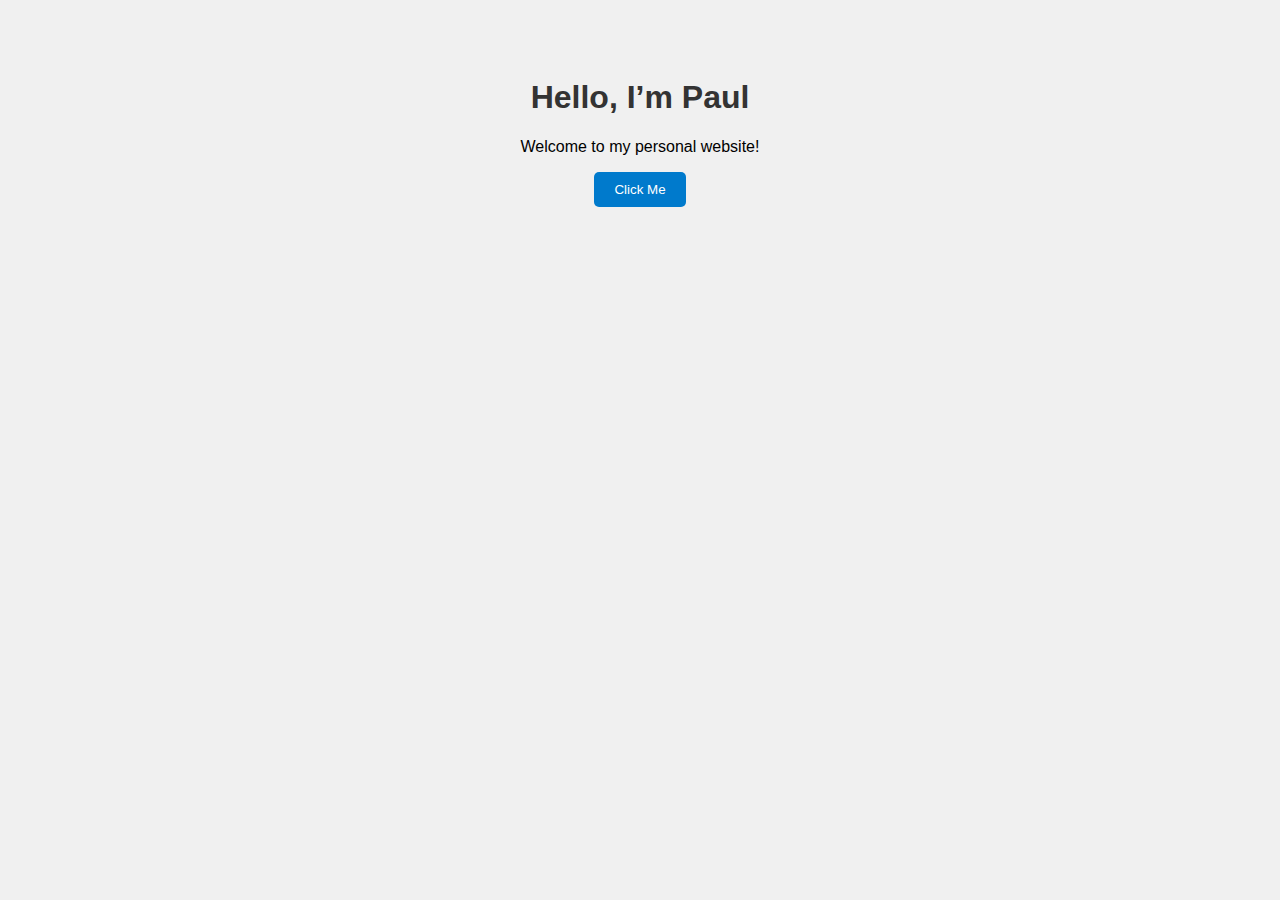
<file: index.html>
<!DOCTYPE html>
<html lang="en">
<head>
  <meta charset="UTF-8">
  <meta name="viewport" content="width=device-width, initial-scale=1.0">
  <title>My Personal Website</title>
  <link rel="stylesheet" href="style.css">
</head>
<body>
  <h1>Hello, I’m Paul</h1>
  <p>Welcome to my personal website!</p>
  <button onclick="sayHello()">Click Me</button>

  <script src="script.js"></script>
</body>
</html>
</file>
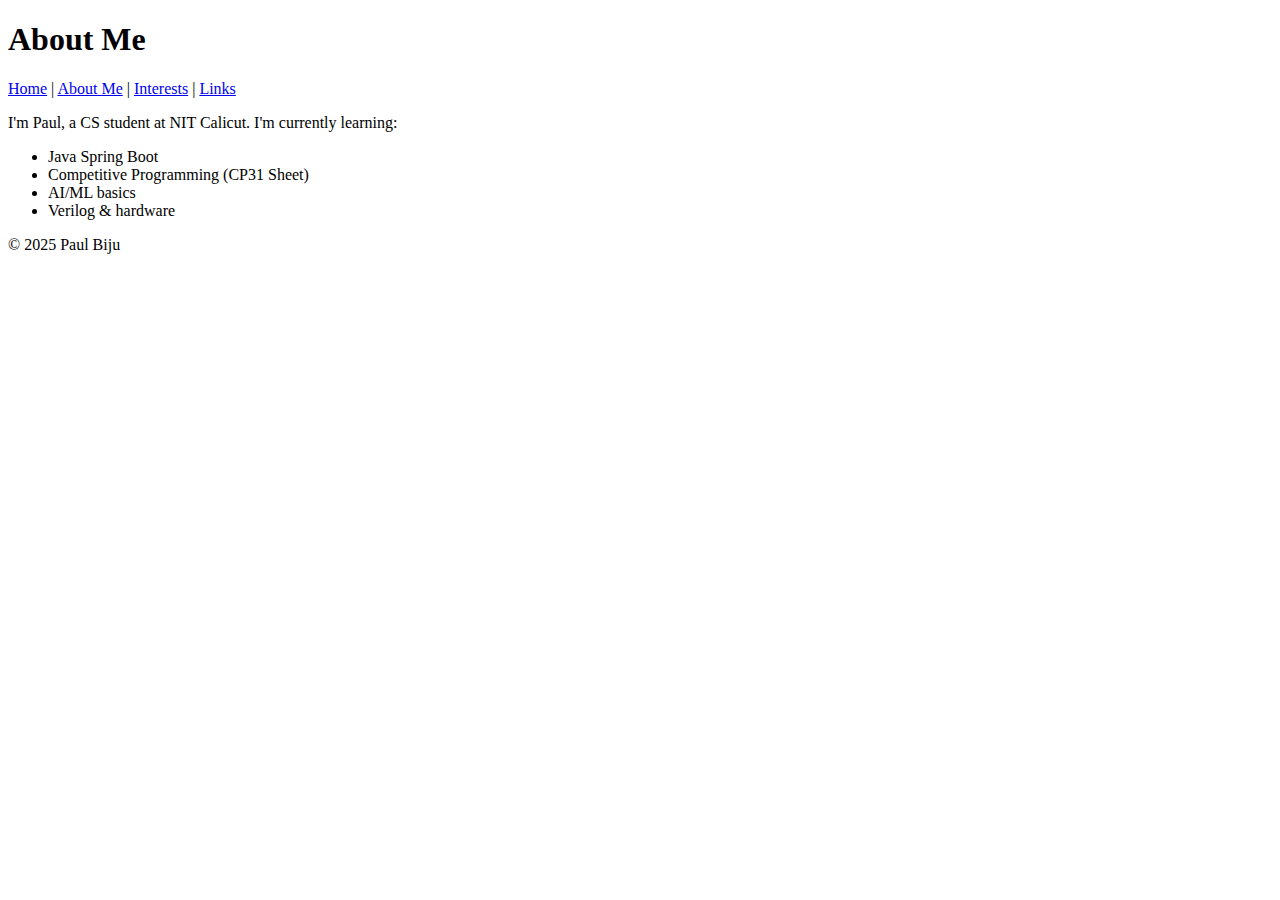
<file: about.html>
<!DOCTYPE html>
<html>
<head>
    <title>About Me</title>
</head>
<body>

<header>
    <h1>About Me</h1>
    <nav>
        <a href="index.html">Home</a> |
        <a href="about.html">About Me</a> |
        <a href="interests.html">Interests</a> |
        <a href="links.html">Links</a>
    </nav>
</header>

<main>
    <section>
        <p>
            I'm Paul, a CS student at NIT Calicut. I'm currently learning:
        </p>
        <ul>
            <li>Java Spring Boot</li>
            <li>Competitive Programming (CP31 Sheet)</li>
            <li>AI/ML basics</li>
            <li>Verilog & hardware</li>
        </ul>
    </section>
</main>

<footer>
    <p>© 2025 Paul Biju</p>
</footer>

</body>
</html>
</file>
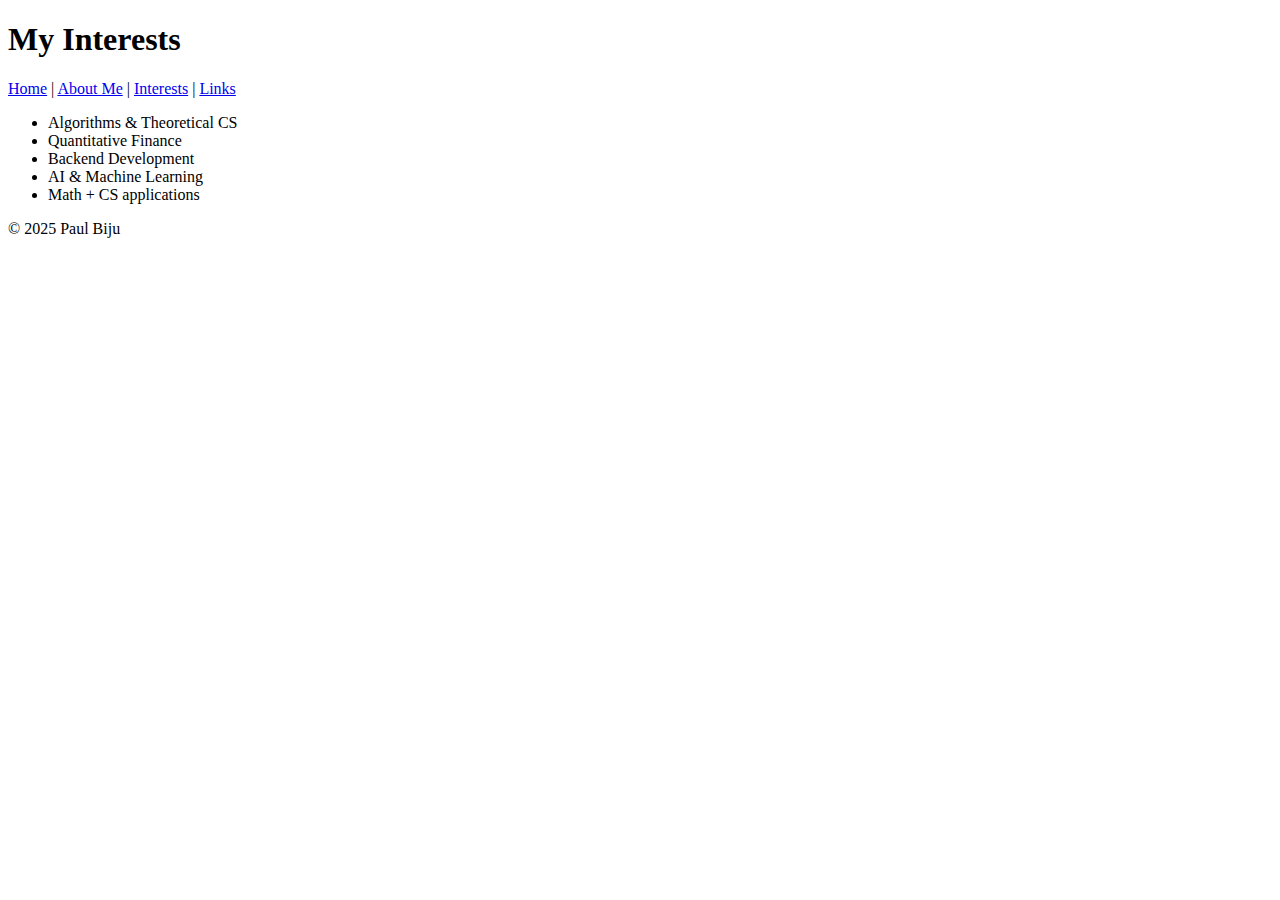
<file: interests.html>
<!DOCTYPE html>
<html>
<head>
    <title>Interests</title>
</head>
<body>

<header>
    <h1>My Interests</h1>
    <nav>
        <a href="index.html">Home</a> |
        <a href="about.html">About Me</a> |
        <a href="interests.html">Interests</a> |
        <a href="links.html">Links</a>
    </nav>
</header>

<main>
    <section>
        <ul>
            <li>Algorithms & Theoretical CS</li>
            <li>Quantitative Finance</li>
            <li>Backend Development</li>
            <li>AI & Machine Learning</li>
            <li>Math + CS applications</li>
        </ul>
    </section>
</main>

<footer>
    <p>© 2025 Paul Biju</p>
</footer>

</body>
</html>
</file>
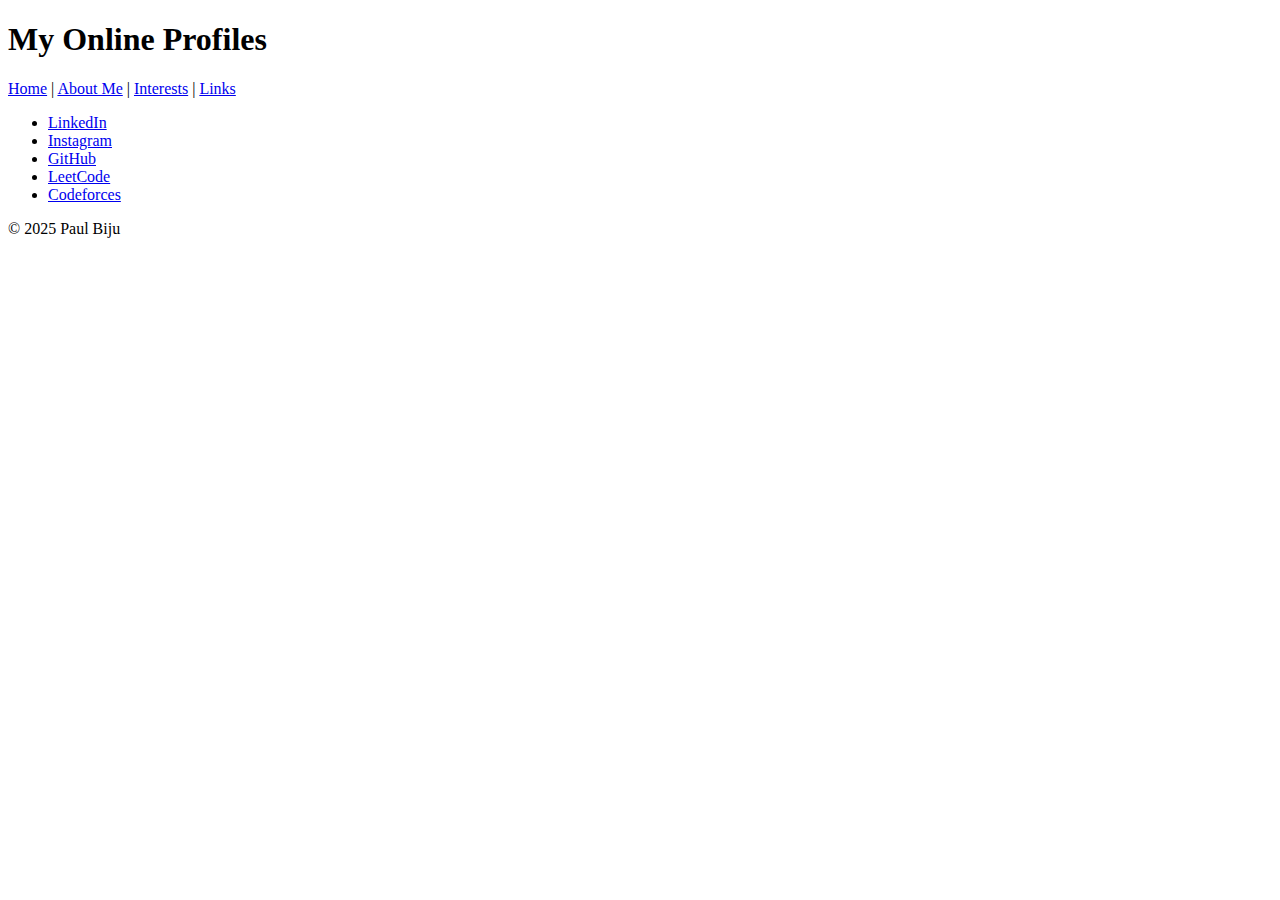
<file: links.html>
<!DOCTYPE html>
<html>
<head>
    <title>My Links</title>
</head>
<body>

<header>
    <h1>My Online Profiles</h1>
    <nav>
        <a href="index.html">Home</a> |
        <a href="about.html">About Me</a> |
        <a href="interests.html">Interests</a> |
        <a href="links.html">Links</a>
    </nav>
</header>

<main>
    <section>
        <ul>
            <li><a href="YOUR_LINKEDIN_URL">LinkedIn</a></li>
            <li><a href="YOUR_INSTAGRAM_URL">Instagram</a></li>
            <li><a href="YOUR_GITHUB_URL">GitHub</a></li>
            <li><a href="YOUR_LEETCODE_URL">LeetCode</a></li>
            <li><a href="YOUR_CODEFORCES_URL">Codeforces</a></li>
        </ul>
    </section>
</main>

<footer>
    <p>© 2025 Paul Biju</p>
</footer>

</body>
</html>
</file>
<file: style.css>
body {
  font-family: Arial, sans-serif;
  text-align: center;
  background: #f0f0f0;
  padding: 50px;
}

h1 {
  color: #333;
}

button {
  padding: 10px 20px;
  background: #007acc;
  border: none;
  color: white;
  border-radius: 5px;
  cursor: pointer;
}
</file>
